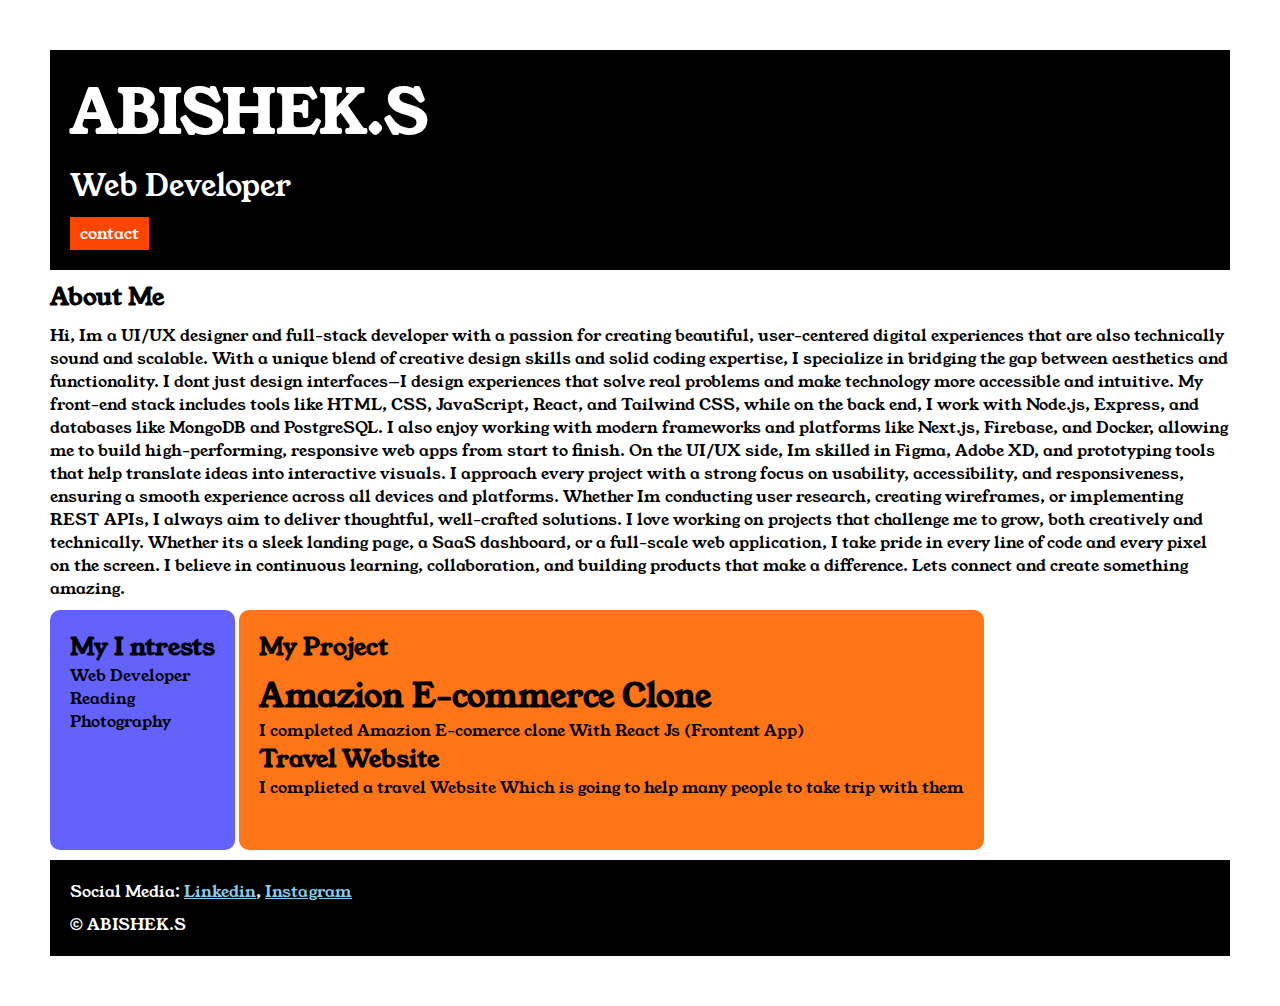
<file: index.html>
<!DOCTYPE html>
<html lang="en">

<head>
    <title>portfolio</title>
    <link rel="stylesheet" href="style.css">
    <link rel="preconnect" href="https://fonts.googleapis.com">
    <link rel="preconnect" href="https://fonts.gstatic.com" crossorigin>
    <link href="https://fonts.googleapis.com/css2?family=Young+Serif&display=swap" rel="stylesheet">
</head>

<body>
    <div class="container">

        <div class="section-one">
            <h1 class="section-one__Name">ABISHEK.S</h1>
            <p class="section-one__role">Web Developer</p>
            <a class="section-one__contact" href="contact.html">contact</a>

        </div>
        <div class="section-two">
            <h2 class="section-two__title">About Me</h2>
            <p class="section-two__desc">Hi, Im a UI/UX designer and full-stack developer with a passion for creating
                beautiful, user-centered
                digital
                experiences that are also technically sound and scalable. With a unique blend of creative design skills
                and
                solid coding expertise, I specialize in bridging the gap between aesthetics and functionality. I dont
                just
                design interfaces—I design experiences that solve real problems and make technology more accessible and
                intuitive.

                My front-end stack includes tools like HTML, CSS, JavaScript, React, and Tailwind CSS, while on the back
                end, I
                work with Node.js, Express, and databases like MongoDB and PostgreSQL. I also enjoy working with modern
                frameworks and platforms like Next.js, Firebase, and Docker, allowing me to build high-performing,
                responsive
                web apps from start to finish.

                On the UI/UX side, Im skilled in Figma, Adobe XD, and prototyping tools that help translate ideas into
                interactive visuals. I approach every project with a strong focus on usability, accessibility, and
                responsiveness, ensuring a smooth experience across all devices and platforms. Whether Im conducting
                user
                research, creating wireframes, or implementing REST APIs, I always aim to deliver thoughtful,
                well-crafted
                solutions.

                I love working on projects that challenge me to grow, both creatively and technically. Whether its a
                sleek
                landing page, a SaaS dashboard, or a full-scale web application, I take pride in every line of code and
                every
                pixel on the screen. I believe in continuous learning, collaboration, and building products that make a
                difference.

                Lets connect and create something amazing.</p>
            <div class="section-three">
                <h2 class="section-three__title">My I ntrests</h2>
                <ui class="section-three__desc">
                    <li>Web Developer</li>
                    <li>Reading</li>
                    <li>Photography</li>
                </ui>
            </div>
            <div class="section-four">
            <h2  class="section-four__title">My Project</h2>
            <ul  class="section-four__desc">
                <li>
                    <h1> Amazion E-commerce Clone</h1>
                </li>
                <p>I completed Amazion E-comerce clone With React Js (Frontent App)</p>
            </ul>
            <ul>
                <li>
                    <h2>Travel Website</h2>
                </li>
                <p>I complieted a travel Website Which is going to help many people to take trip with them</p>
            </ul>
            </div>
        </div>
        <div  class="section-five">
             <p  class="section-five__title">Social Media:
             <a href="https://www.linkedin.com/in/abishek-siva-876200377/">Linkedin</a>,
            <a href="https://www.linkedin.com/in/abishek-siva-876200377/">Instagram</a>
        </p>
        <p  class="section-five__desc">&copy; ABISHEK.S </p>
        </div>


    </div>


</body>

</html>
</file>
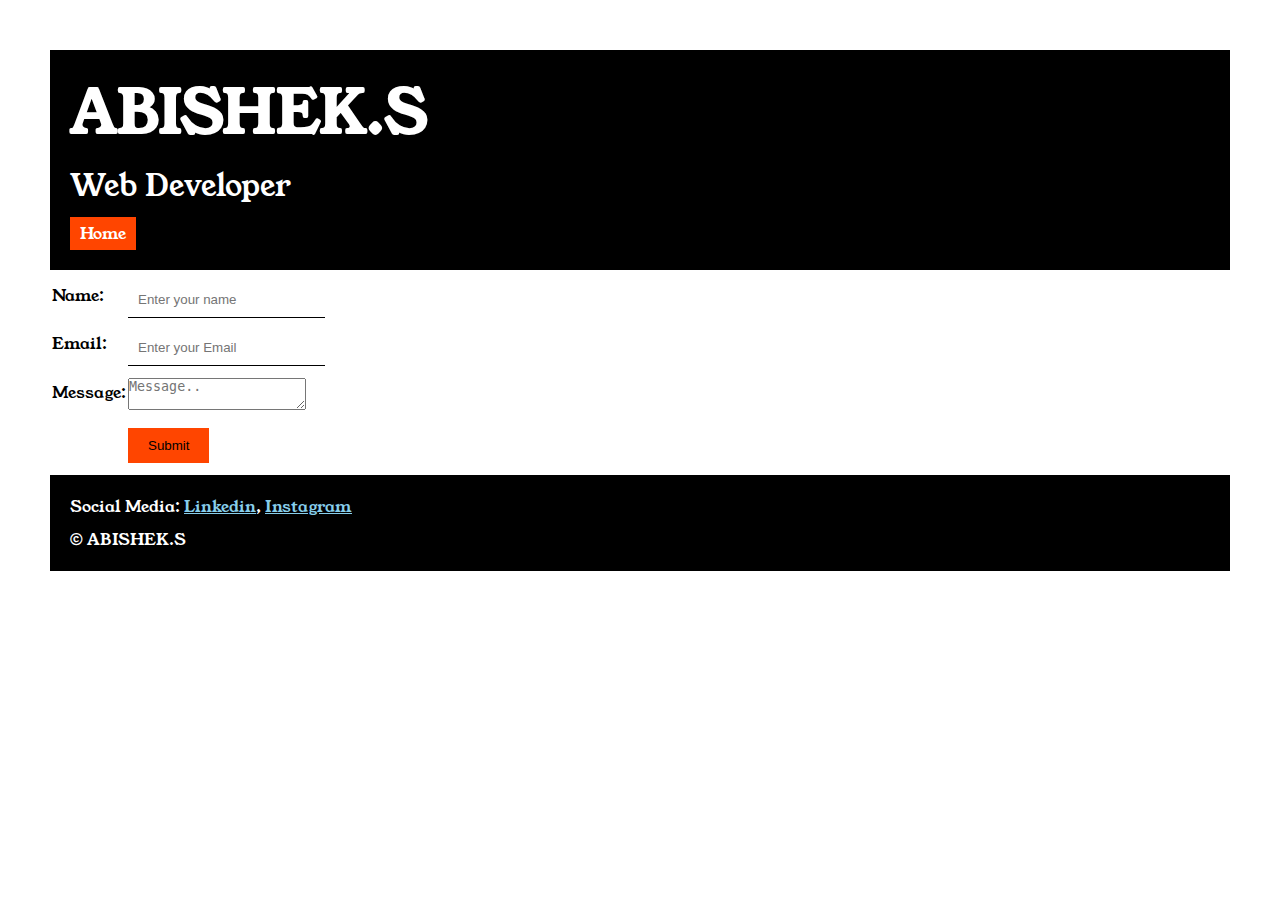
<file: contact.html>
<!DOCTYPE html>
<html lang="en">

<head>
    <title>portfolio</title>
    <link rel="stylesheet" href="style.css">
    <link rel="preconnect" href="https://fonts.googleapis.com">
    <link rel="preconnect" href="https://fonts.gstatic.com" crossorigin>
    <link href="https://fonts.googleapis.com/css2?family=Young+Serif&display=swap" rel="stylesheet">
</head>

<body>
    <div class="container">
        <div class="section-one">
            <h1 class="section-one__Name">ABISHEK.S</h1>
            <p class="section-one__role">Web Developer</p>
            <a class="section-one__contact" href="index.html">Home</a>
        </div>
    <div class="contact from">
        <from>
            <table>
                <tr>
                    <td>Name:</td>
                    <td><input type="text" placeholder="Enter your name" class="contact-form__input"></td>
                </tr>

                <tr>
                    <td>Email:</td>
                    <td><input type="email" placeholder="Enter your Email" class="contact-form__input"></td>
                </tr>
                <tr>
                    <td>Message:</td>
                    <td>
                        <textarea placeholder="Message.." class="contact-form__textarea"></textarea>
                    </td>
                </tr>
                <tr>
                    <td></td>
                    <td><input type="submit" class="contact-form__submit"></td>
                </tr>



            </table>
        </from>
    </div>
        <div class="section-five">
            <p class="section-five__title">Social Media:
                <a href="https://www.linkedin.com/in/abishek-siva-876200377/">Linkedin</a>,
                <a href="https://www.linkedin.com/in/abishek-siva-876200377/">Instagram</a>
            </p>
            <p class="section-five__desc">&copy; ABISHEK.S </p>
        </div>

    </div>
</body>

</html>
</body>

</html>
</file>
<file: style.css>
*{
    padding: 0;
    margin: 0;
}
body{
   
  font-family: "Young Serif", serif;
 
}
.container{
    padding: 50px;
}
.section-one{
    background-color: black;
    color: white;
    padding: 20px;
}
.section-one__contact{
    background-color: orangered;
    color: white;
    text-decoration: none;
    padding-right: 10px;
    padding-left: 10px;
    padding-bottom: 5px;
    padding-top: 5px;
    display: inline-block;
    margin-top: 10px;
}
.section-one__Name{
    font-size: 60px;
}
.section-one__role{
    font-size: 30px;
    margin-top: 10px;

}
.section-two,.section-two,.section-three,.section-four,.section-five{
    margin-top: 10px;
} 
.section-two__desc,.section-two__desc,.section-three__desc,.section-four__desc,.section-five__desc{
    margin-top: 10px;
}
.section-five{
    background-color: black;
    color: white;
    padding: 20px;
} 
.section-five__title a{
    color: skyblue;
}  
.section-three li,.section-four li{
    list-style: none;
}  
.section-three{
    background-color: #6462FD;
    color: black;
    padding: 20px;
    display: inline-block;
    height: 200px;
    border-radius: 10px;
    vertical-align: top;

} 
.section-four{
    background-color: #FE7517;
    color: black;
    padding: 20px;
    display: inline-block;
    height: 200px;
    border-radius: 10px;
    vertical-align: top;
}
.contact-form{
    margin-top: 10px;
}
.contact-form__input,.contact-form__textarea,.contact-form__submit{
    margin-top: 10px;
}
.contact-form__input{
    padding: 10px;
    border: none;
    border-bottom: solid black 1px;
}
.contact-form__texarea{
    padding: 10px;
    border: none;
    border: black 1px;
}
.contact-form__submit{
    padding-top: 10px;
    padding: 10px;
    padding-left: 20px;
    padding-right: 20px;
    background-color: orangered;
    color: black;
    border: none;
}
</file>
